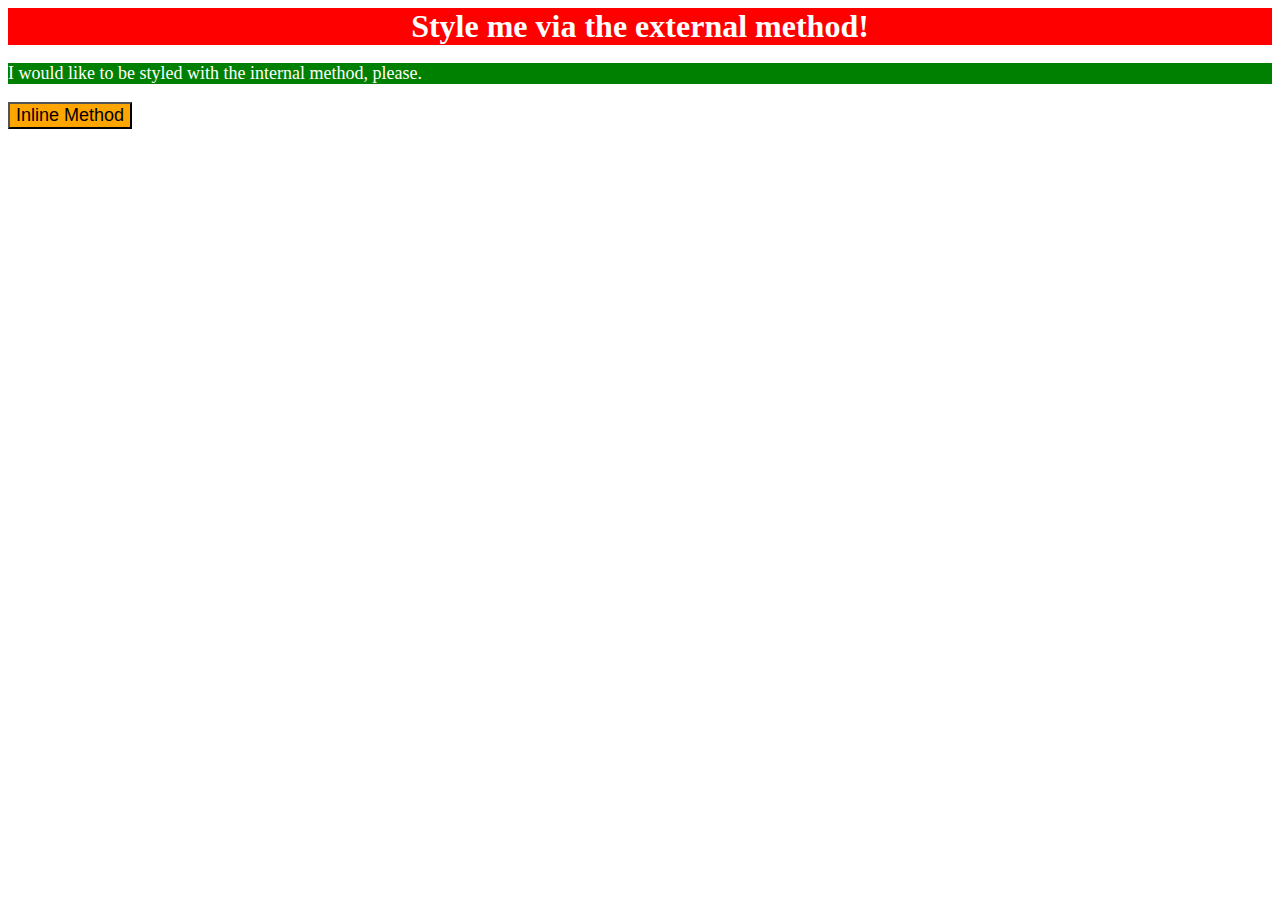
<file: foundations/intro-to-css/01-css-methods/index.html>
<!DOCTYPE html>
<html lang="en">
  <head>
    <meta charset="UTF-8">
    <meta http-equiv="X-UA-Compatible" content="IE=edge">
    <meta name="viewport" content="width=device-width, initial-scale=1.0">
    <title>Methods for Adding CSS</title>
    <link rel="stylesheet" href="styles.css">
    <style>
      p {
        background-color: green;
        color: white;
        font-size: 18px;
      }
    </style>


  </head>
  <body>
    <div>Style me via the external method!</div>
    <p>I would like to be styled with the internal method, please.</p>
    <button style="background-color: orange; font-size: 18px;">Inline Method</button>
  </body>
</html>
</file>
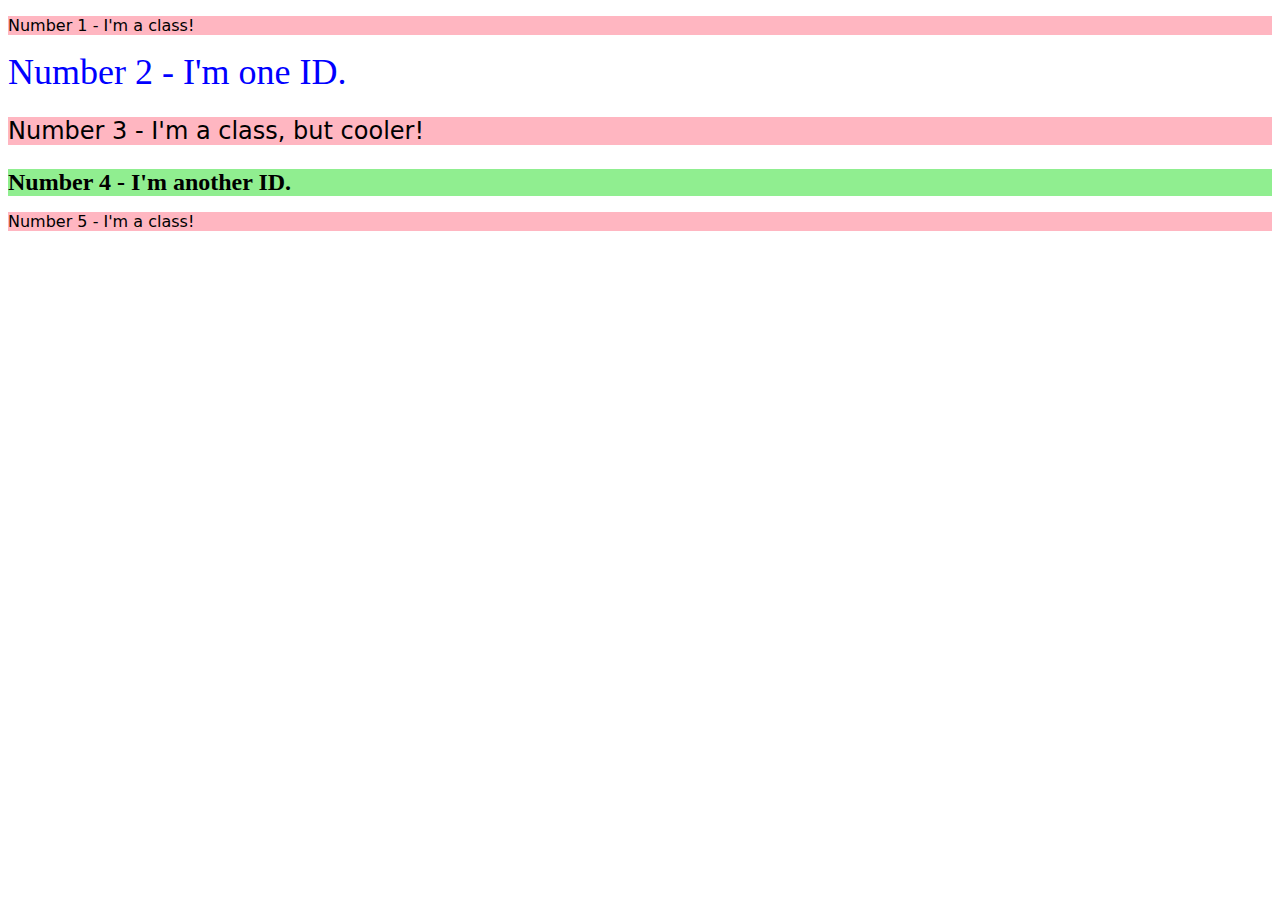
<file: foundations/intro-to-css/02-class-id-selectors/index.html>
<!DOCTYPE html>
<html lang="en">
  <head>
    <meta charset="UTF-8">
    <meta http-equiv="X-UA-Compatible" content="IE=edge">
    <meta name="viewport" content="width=device-width, initial-scale=1.0">
    <title>Class and ID Selectors</title>
    <link rel="stylesheet" href="style.css">
  </head>
  <body>
    <p class="odd ">Number 1 - I'm a class!</p>
    <div id="second">Number 2 - I'm one ID.</div>
    <p class="odd cooler">Number 3 - I'm a class, but cooler!</p>
    <div id="fourth">Number 4 - I'm another ID.</div>
    <p class="odd ">Number 5 - I'm a class!</p>
  </body>
</html>
</file>
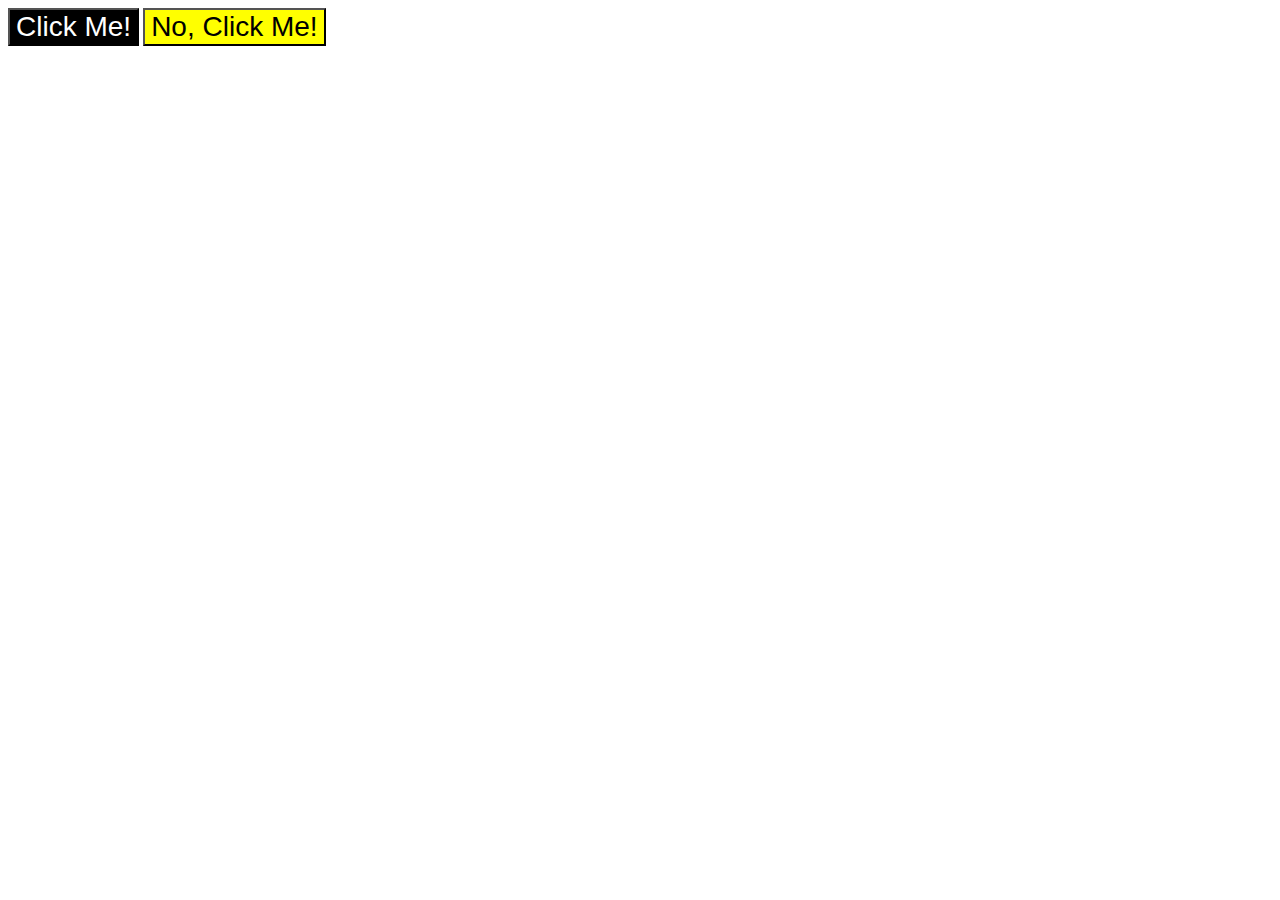
<file: foundations/intro-to-css/03-grouping-selectors/index.html>
<!DOCTYPE html>
<html lang="en">
  <head>
    <meta charset="UTF-8">
    <meta http-equiv="X-UA-Compatible" content="IE=edge">
    <meta name="viewport" content="width=device-width, initial-scale=1.0">
    <title>Grouping Selectors</title>
    <link rel="stylesheet" href="style.css">
  </head>
  <body>
    <button class="one">Click Me!</button>
    <button class="two">No, Click Me!</button>
  </body>
</html>
</file>
<file: foundations/intro-to-css/01-css-methods/styles.css>
div {
    background-color: red;
    color: white;
    font-size: 32px;
    text-align: center;
    font-weight: bold;

}
</file>
<file: foundations/intro-to-css/02-class-id-selectors/style.css>
.odd {
    background-color: #FFB6C1;
    font-family: "Verdana", "Sans", sans-serif;
}

.odd.cooler {
    font-size: 24px;
}

#second {
    color: blue;
    font-size: 36px;
}

#fourth {
    background-color: #90EE90;
    font-size: 24px;
    font-weight: bold;
}
</file>
<file: foundations/intro-to-css/03-grouping-selectors/style.css>
.one,.two  {
    font-size: 28px;
    font-family: "Helvetica", "Times New ROman", sans-serif;
}

.one {
    background-color: black;
    color: white;
}

.two {
    background-color: yellow;
}
</file>
